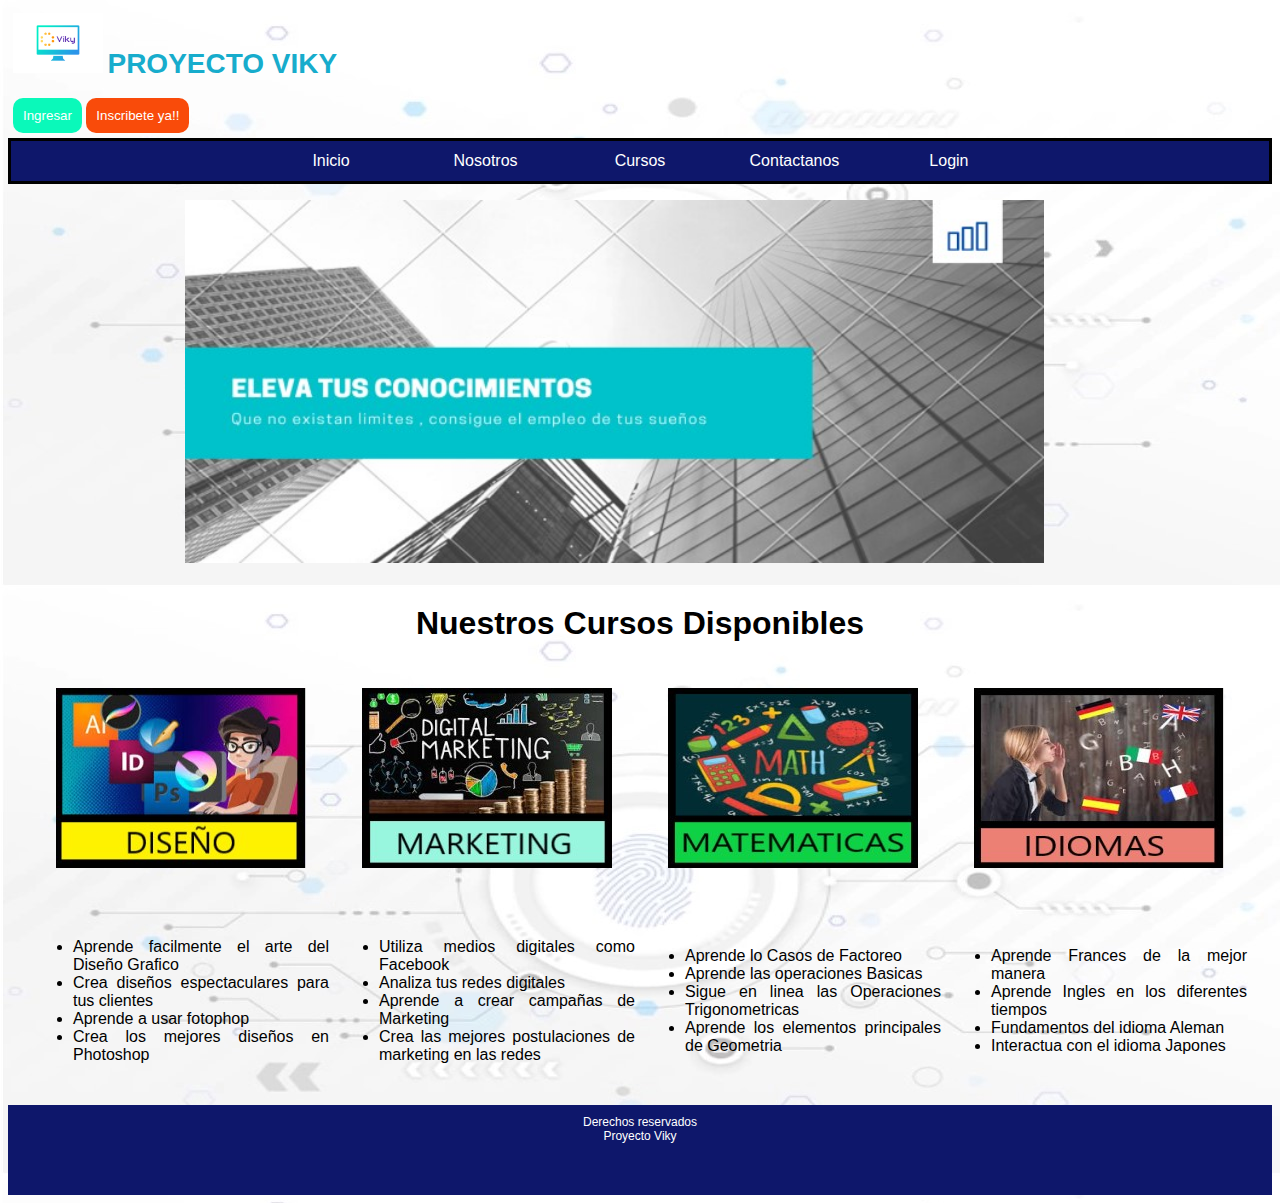
<file: Proyecto e-Learning/E-Learning/Index.html>
﻿<!DOCTYPE html>
<html>
<head>
<meta http-equiv="Content-Type" content="text/html; charset=utf-8"/>

    <title>Proyecto Viky</title>
	<meta charset="utf-8" />
    <link rel="stylesheet" type="text/css" href="Estilos/EstilosElearning.css"/>
</head>
<body>
    <div id="contenedor">
        <div class="header">
            <img id="imgheader" src="Imagenes/VikyBlanco.png" alt="" />
            <strong style="font-size:28px; color:#17accc;">PROYECTO VIKY</strong>
        </div>
        <div class="header">

        </div>
        <div class="header">
            <button class="botonheader1">
                <a href="Login.aspx">Ingresar</a>
            </button>
            <button class="botonheader2">
                <a href="Registro.aspx">Inscribete ya!!</a>
            </button>
        </div>
    </div>
    <div id="header">
        <ul>
            <li><a href="Index.html">Inicio</a></li>
            <li><a href="Nosotros.html">Nosotros</a></li>
            <li><a href="Cursos.html">Cursos</a></li>
            <li><a href="Contactos.html">Contactanos</a></li>
            <li><a href="Login.aspx">Login</a></li>
        </ul>
    </div>
    <div id="seccion3">
        <ul>
            <li> <img src="Imagenes/Slide1.jpg"/></li>
            <li> <img src="Imagenes/Slide4.jpg" /> </li>
            <li> <img src="Imagenes/Slide3.jpg" /> </li>
        </ul>
    </div>
    <div>
        <p >
            <h1 id="seccion2">
                Nuestros Cursos Disponibles
            </h1>
        </p>
    </div>
    <div id="ContenedorCursos">
        <div>
            <img src="Imagenes/Diseño.jpg" />
        </div>
        <div>
            <img src="Imagenes/Marketing.jpg"/>
        </div>
        <div>
            <img src="Imagenes/Matematicas.jpg" />
        </div>
        <div>
            <img src="Imagenes/Idiomas.jpg" />
        </div>
    </div>
    <div id="ContenedorCursos2">
        <div>
            <ul>
                <li>Aprende facilmente el arte del Diseño Grafico</li>
                <li>Crea diseños espectaculares para tus clientes</li>
                <li>Aprende a usar fotophop</li>
                <li>Crea los mejores diseños en Photoshop</li>
            </ul>            
        </div>
        <div>
            <ul>
                <li>Utiliza medios digitales como Facebook</li>
                <li>Analiza tus redes digitales</li>
                <li>Aprende a crear campañas de Marketing</li>
                <li>Crea las mejores postulaciones de marketing en las redes</li>
            </ul>
        </div>
        <div>
            <ul>
                <li>Aprende lo Casos de Factoreo</li>
                <li>Aprende las operaciones Basicas</li>
                <li>Sigue en linea las Operaciones Trigonometricas</li>
                <li>Aprende los elementos principales de Geometria</li>
            </ul>            
        </div>
        <div>
            <ul>
                <li>Aprende Frances de la mejor manera</li>
                <li>Aprende Ingles en los diferentes tiempos</li>
                <li>Fundamentos del idioma Aleman</li>
                <li>Interactua con el idioma Japones</li>
            </ul>
        </div>
    </div>
    <div id="footer">
        Derechos reservados<br />
        Proyecto Viky
    </div>
</body>
</html>
</file>
<file: Proyecto e-Learning/E-Learning/Estilos/EstilosElearning.css>
﻿body {
    font-family : sans-serif;
    font-size: 16px;
    background-color:#ECF0F3;
    background-image:url(../Imagenes/FondoBody.jpg);
}

#imgheader {
    height:60px;
    width:auto;
}

#header ul {
    /*outline: 1px solid blue;*/
    list-style:none;
    padding:0;
    margin:0;
    background:#0E176B;
    line-height:40px;
    text-align:center;
    border-style:solid;
}

#header ul li {
    width:150px;
    display:inline-block;
}

a {
    text-decoration:none;
    color:#ffffff;
    display:block;
}

    a:hover {
        background-color:#F9B994;
        color:#000000;
    }

#seccion2 {
    text-align:center;
}

#contenedor {
    padding:5px;
}

.header {
    display:inline-block;
    width:101%;
}

.botonheader1 {
    padding:10px;
    margin:auto;
    border:none;
    background:#0AF9BA;
    color:#000000;
    border-radius:10px 10px 10px 10px;
}
.botonheader2 {
    padding:10px;
    margin:auto;
    border:none;
    background:#F94B0A;
    color:#000000;
    border-radius:10px 10px 10px 10px;
}

#seccion3 {
    padding-left:13%;
    width:85%;
    margin:auto;
    overflow:hidden;
}

    #seccion3 ul {
        padding:0;
        display:flex;
        width:400%;

        animation: cambio 20s infinite;
    }

    #seccion3 li {
        list-style:none;
        width:100%;
    }

    #seccion3 img {
        width:60%;
    }

@keyframes cambio {
    0% {margin-left:0%;}
    20% {margin-left:0%;}

    25% {margin-left:-135%;}
    45% {margin-left:-135%;}

    50% {margin-left:-265%;}
    70% {margin-left:-265%;}

    75% {margin-left:-265%;}
    100% {margin-left:-265%;}

}

#ContenedorCursos {
    padding:20px;
    display:flex;
    margin:auto;
    text-align:center;
}

    #ContenedorCursos div {
        width:25%;
        margin:auto;
        padding:5px;
        border-radius:10px;
    }
        #ContenedorCursos div:hover {
            width:35%;
            background-color:#F6F911;
        }


#ContenedorCursos2 {
    padding:20px;
    display:flex;
    margin:auto;
    text-align:justify;
}

    #ContenedorCursos2 div {
        width:25%;
        margin:auto;
        padding:5px;
    }

#footer {
    background-color:#0E176B;
    color:white;
    text-align:center;
    padding:10px;
    margin:0;
    height:70px;
    font-size:12px;
}
</file>
